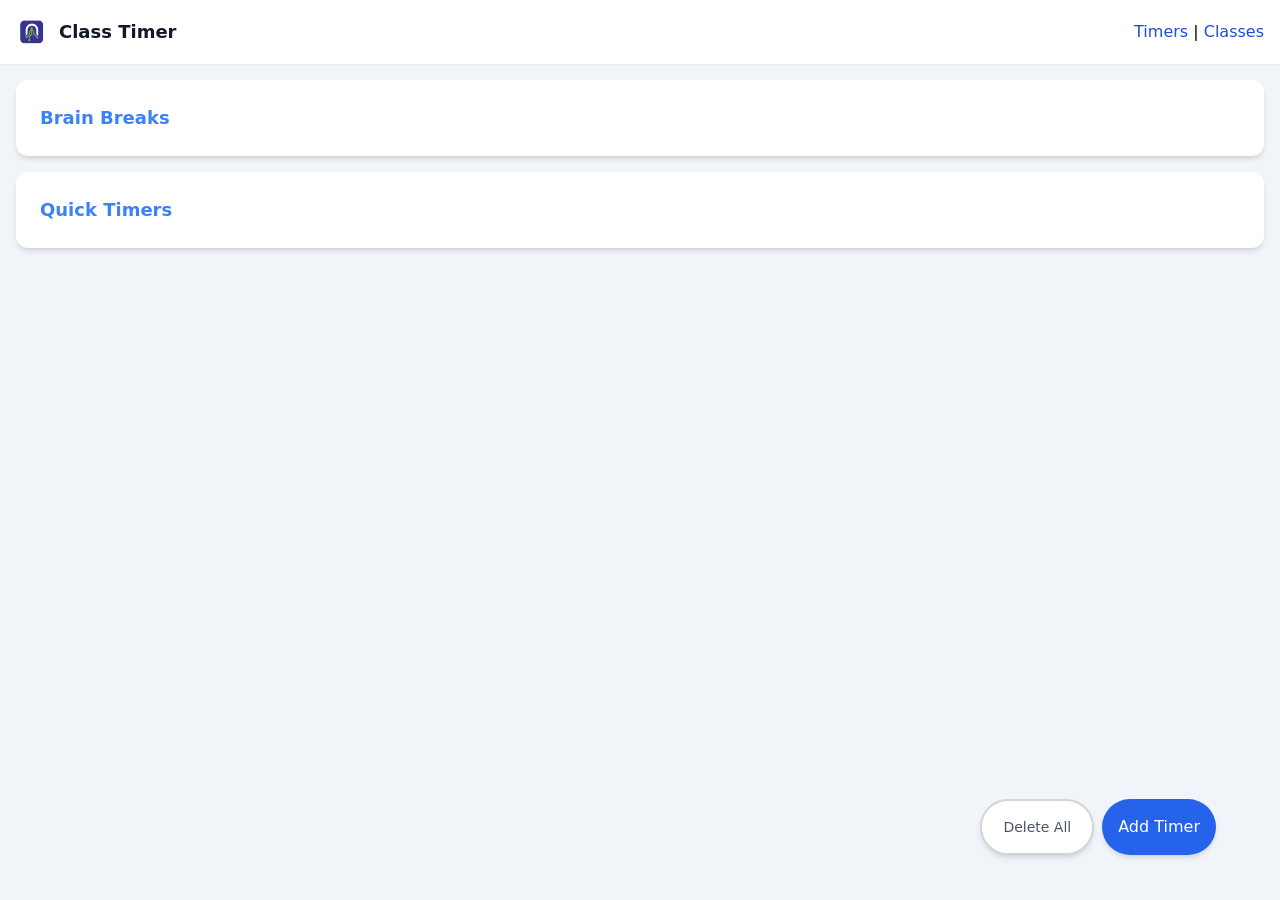
<file: resources/public/index.html>
<!DOCTYPE html>
<html>
<head>
    <meta charset="UTF-8">
    <meta name="viewport" content="width=device-width, initial-scale=1">
    <title>Class Timer</title>
    <link rel="icon" type="image/svg+xml" href="favicon.svg">
</head>
<body>
<div id="app"></div>
<script src="js/main.js"></script>
</body>
</html>
</file>
